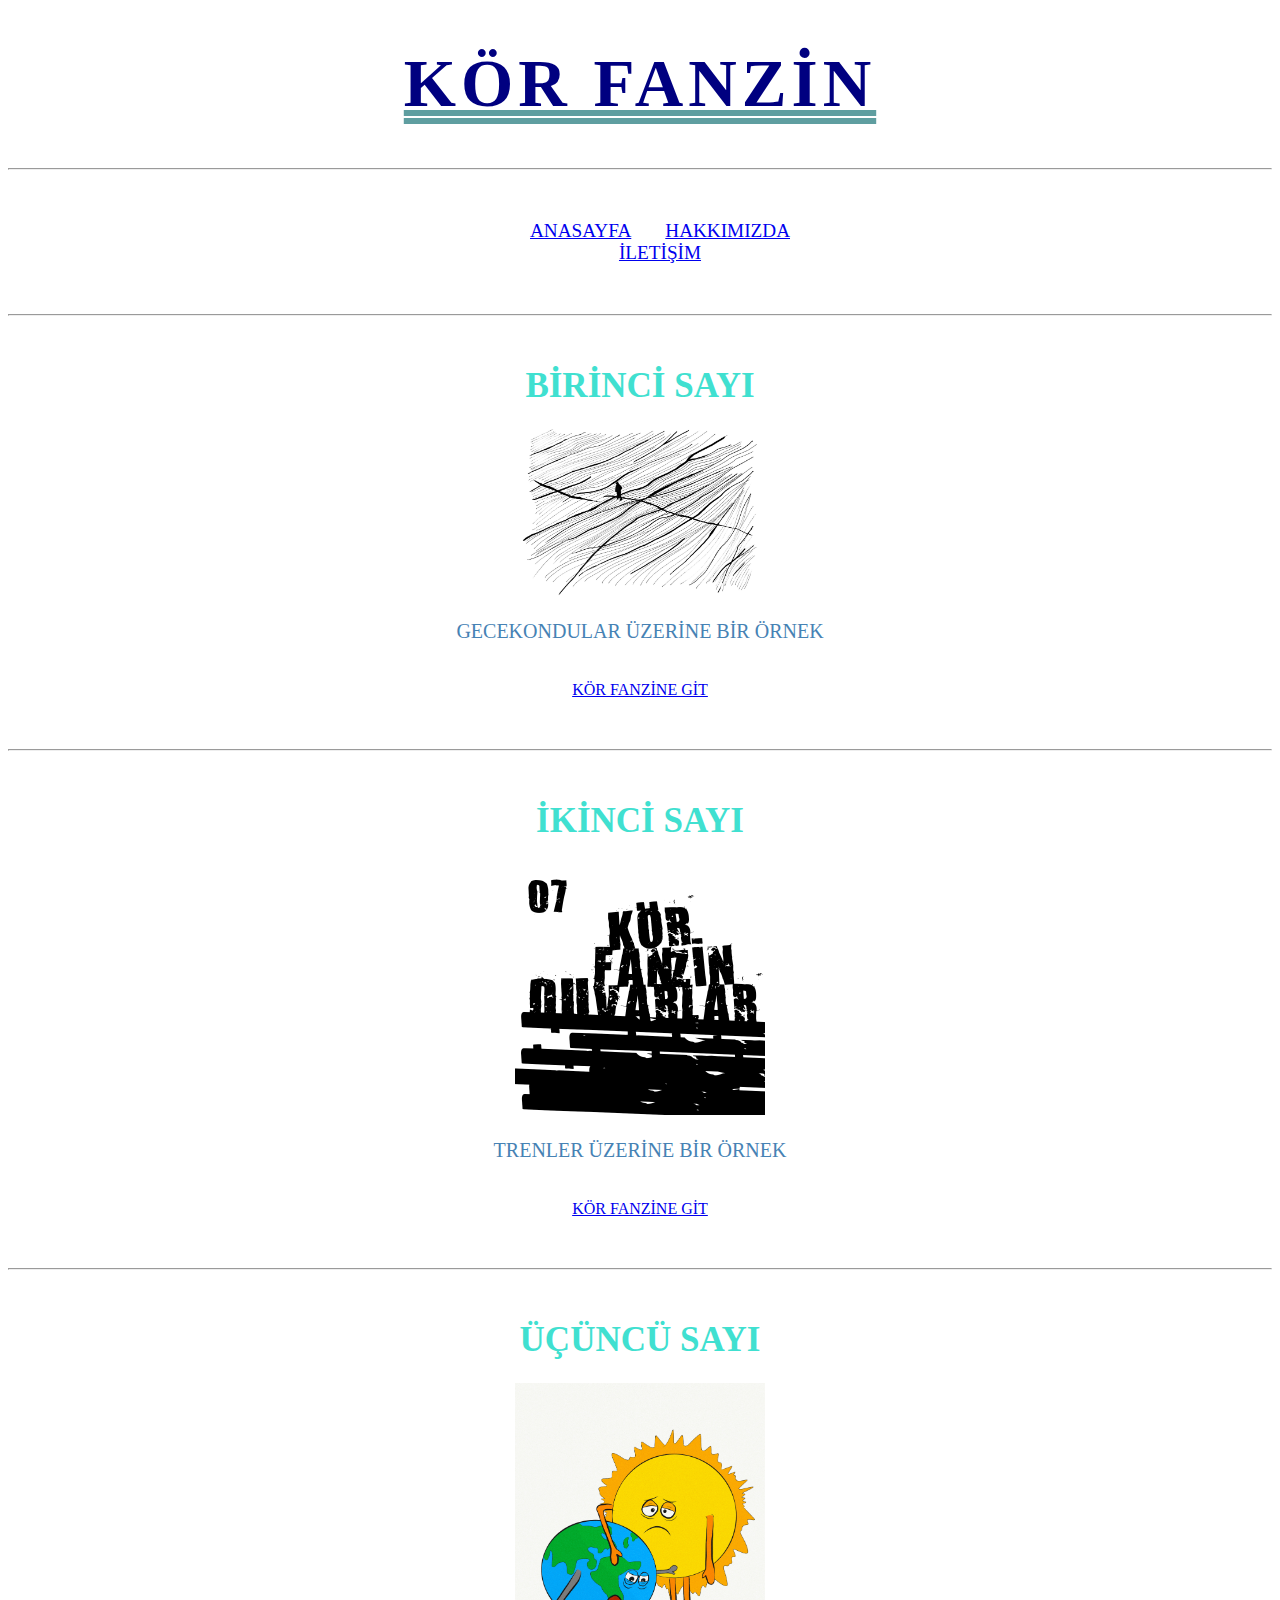
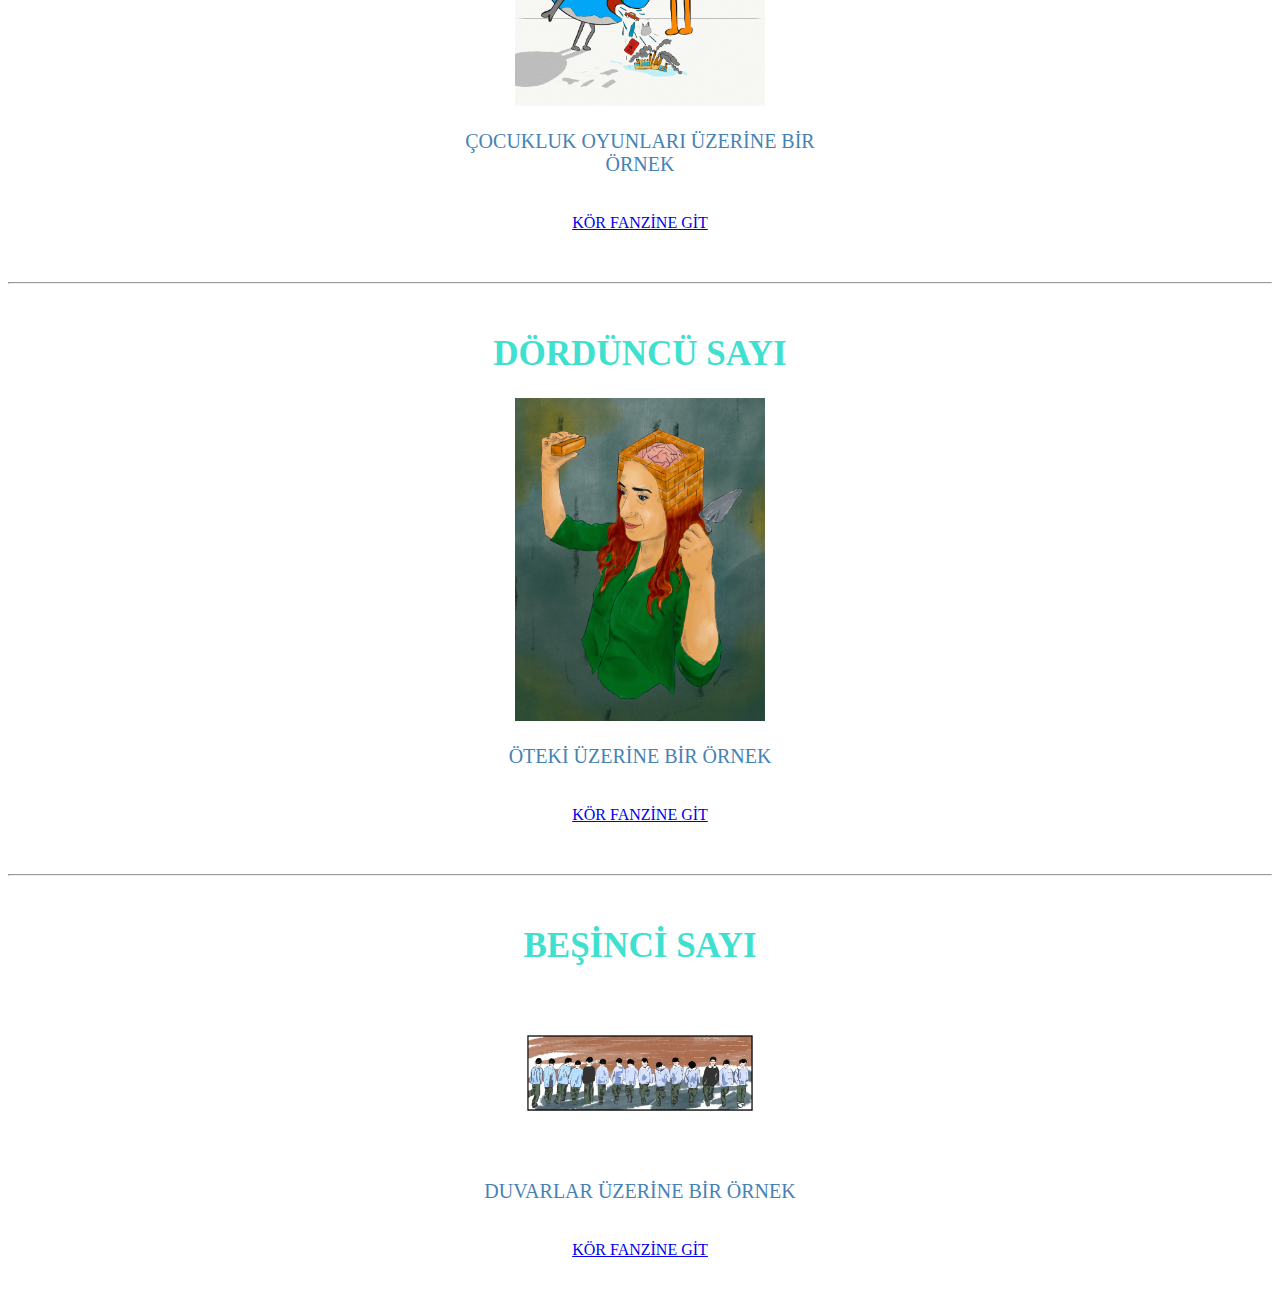
<file: index.html>
<!DOCTYPE html>
<html lang="en">

<head>
    <meta charset="UTF-8">
    <meta http-equiv="X-UA-Compatible" content="IE=edge">
    <meta name="viewport" content="width=device-width, initial-scale=1.0">
    <title>KÖR FANZİN</title>
    <link rel="stylesheet" href="css/styles.css">
</head>
<header class="e">
    <h1>KÖR FANZİN</h1>
</header>

<hr>

<body>

    <div class="a">
        <ul>
            <li>
                <a href="index.html">ANASAYFA</a>
            </li>

            <li>
                <a href="hakkimizda.html">HAKKIMIZDA</a>
            </li>

            <li>
                <a href="iletisim.html">İLETİŞİM</a>
            </li>
        </ul>

    </div>
</body>
<hr>

<article class="p">
    <h1 style="font-family: cursive; font-size: 35px; color: turquoise;">BİRİNCİ SAYI</h1>
    <img width="250" src="images/1.JPEG" alt="">
    <br>
    <p style="font-family:cursive; font-size: 20px; color: steelblue;">GECEKONDULAR ÜZERİNE BİR ÖRNEK</p>
    <br>
    <a href="https://korfanzin.blogspot.com/">KÖR FANZİNE GİT</a>
</article>
<hr>
<article class="p">
    <h1 style="font-family: cursive; font-size: 35px; color: turquoise;">İKİNCİ SAYI</h1>
    <img width="250" src="images/2.jpg" alt="">
    <br>
    <p style="font-family:cursive; font-size: 20px; color: steelblue;">TRENLER ÜZERİNE BİR ÖRNEK</p>
    <br>
    <a href="https://korfanzin.blogspot.com/">
        KÖR FANZİNE GİT
    </a>
</article>
<hr>
<article class="p">
    <h1 style="font-family: cursive; font-size: 35px; color: turquoise;">ÜÇÜNCÜ SAYI</h1>
    <img width="250" src="images/3.jpeg" alt="">
    <br>
    <p style="font-family:cursive; font-size: 20px; color: steelblue;"> ÇOCUKLUK OYUNLARI ÜZERİNE BİR ÖRNEK</p>
    <br>
    <a href="https://korfanzin.blogspot.com/">
        KÖR FANZİNE GİT
    </a>
</article>
<hr>
<article class="p">
    <h1 style="font-family: cursive; font-size: 35px; color: turquoise;">DÖRDÜNCÜ SAYI</h1>
    <img width="250" src="images/4.jpeg" alt="">
    <br>
    <p style="font-family:cursive; font-size: 20px; color: steelblue;">ÖTEKİ ÜZERİNE BİR ÖRNEK</p>
    <br>
    <a href="https://korfanzin.blogspot.com/">
        KÖR FANZİNE GİT
    </a>

</article>
<hr>
<article class="p">
    <h1 style="font-family: cursive; font-size: 35px; color: turquoise;">BEŞİNCİ SAYI</h1>
    <img width="250" src="images/5.jpg" alt="">
    <br>
    <p style="font-family:cursive; font-size: 20px; color: steelblue;">DUVARLAR ÜZERİNE BİR ÖRNEK</p>
    <br>
    <a href="https://korfanzin.blogspot.com/">
        KÖR FANZİNE GİT
    </a>
</article>

</html>
</file>
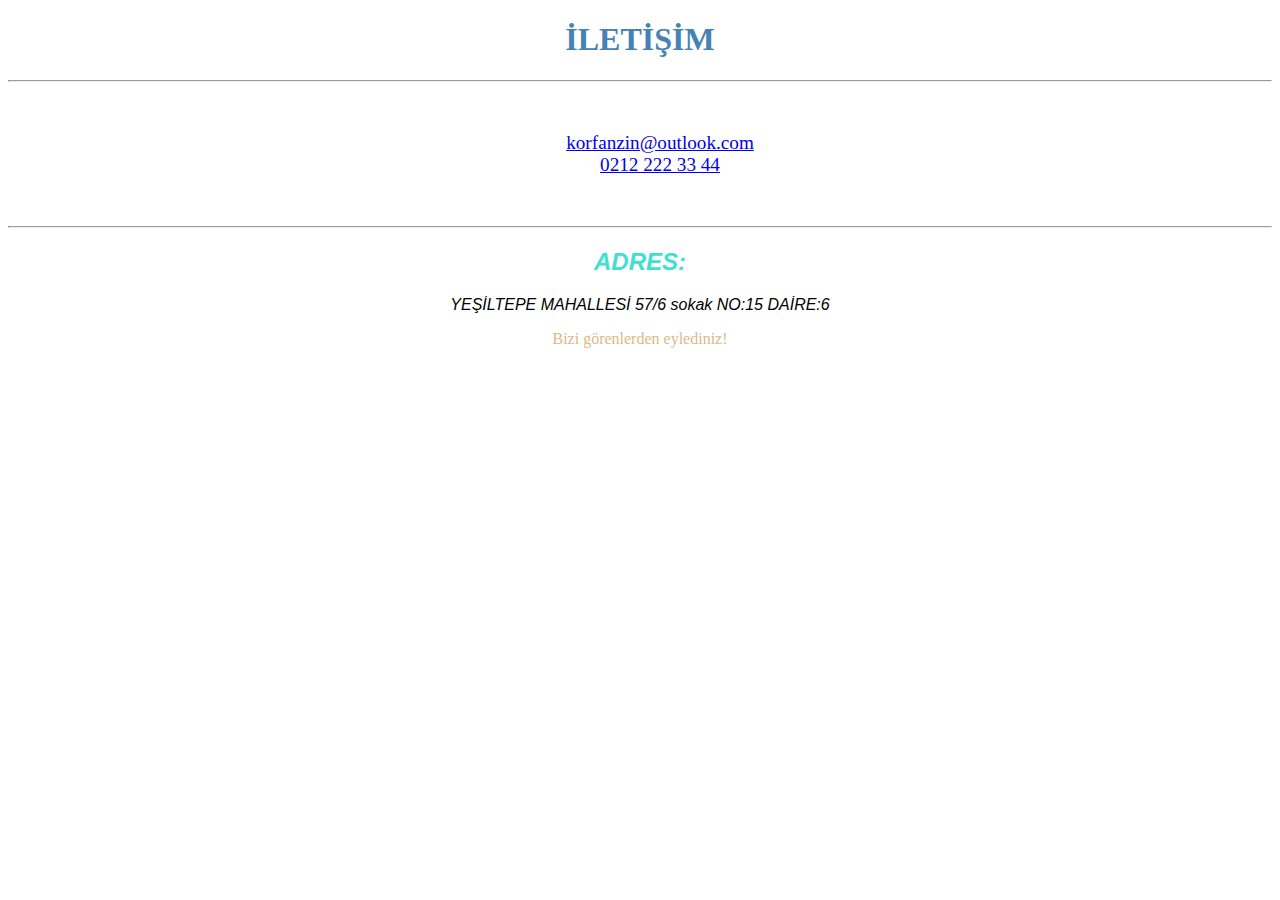
<file: iletisim.html>
<!DOCTYPE html>
<html lang="en">

<head>
    <meta charset="UTF-8">
    <meta http-equiv="X-UA-Compatible" content="IE=edge">
    <meta name="viewport" content="width=device-width, initial-scale=1.0">
    <title>Document</title>
    <link rel="stylesheet" href="css/styles.css">
</head>

<body>

    <h1 style="color:steelblue; text-align: center;">İLETİŞİM</h1>
    <hr>
    <div id="kml">
        <ul>
            <li>
                <a href="mailto:korfanzin@outlook.com">
                    korfanzin@outlook.com
                </a>
            </li>
            <li>
                <a href="tel:02122223344">
                    0212 222 33 44
                </a>
            </li>
        </ul>
    </div>
    <hr>
    <address>
        <h2 style="color: turquoise; 
text-align: center; 
font-family:'Gill Sans', 'Gill Sans MT', Calibri, 'Trebuchet MS', sans-serif;">
            ADRES:
        </h2>
        <p
            style="font-family: 'Lucida Sans', 'Lucida Sans Regular', 'Lucida Grande', 'Lucida Sans Unicode', Geneva, Verdana, sans-serif; color: black; text-align: center;">
            YEŞİLTEPE MAHALLESİ 57/6 sokak NO:15 DAİRE:6
        </p>
    </address>

    <p style="text-align: center; color: burlywood;">Bizi görenlerden eylediniz!</p>
</body>

</html>
</file>
<file: css/styles.css>
.e {
    text-align: center;
    font-size: 2.1rem;
    color: Navy;
    text-decoration-line: underline;
    text-decoration-style: double;
    text-decoration-color:cadetblue;
    letter-spacing: 5px;
    
}
.a{ 
    text-align: center;
    width: 400px;
    margin: 50px auto;
    border-radius: 4px;
   
    }
    
    .a ul li{
        display:inline-block;
        text-align: center;
    }
    .a ul li  {
        font-size: 1.2rem;
        padding:0 15px;
        text-decoration: none;
        color: cadetblue;
        
    }
.p {

        text-align:center;
        width: 400px;
        margin: 50px auto;
        border-radius: 4px;
        
}

#kml{
     text-align: center;
    width: 400px;
    margin: 50px auto;
    border-radius: 4px;
}
#kml ul li {

display:inline-block;
        text-align: center;
}

#kml ul li {
    font-size: 1.2rem;
        padding:0 15px;
        text-decoration: none;
        color: cadetblue;
}
</file>
